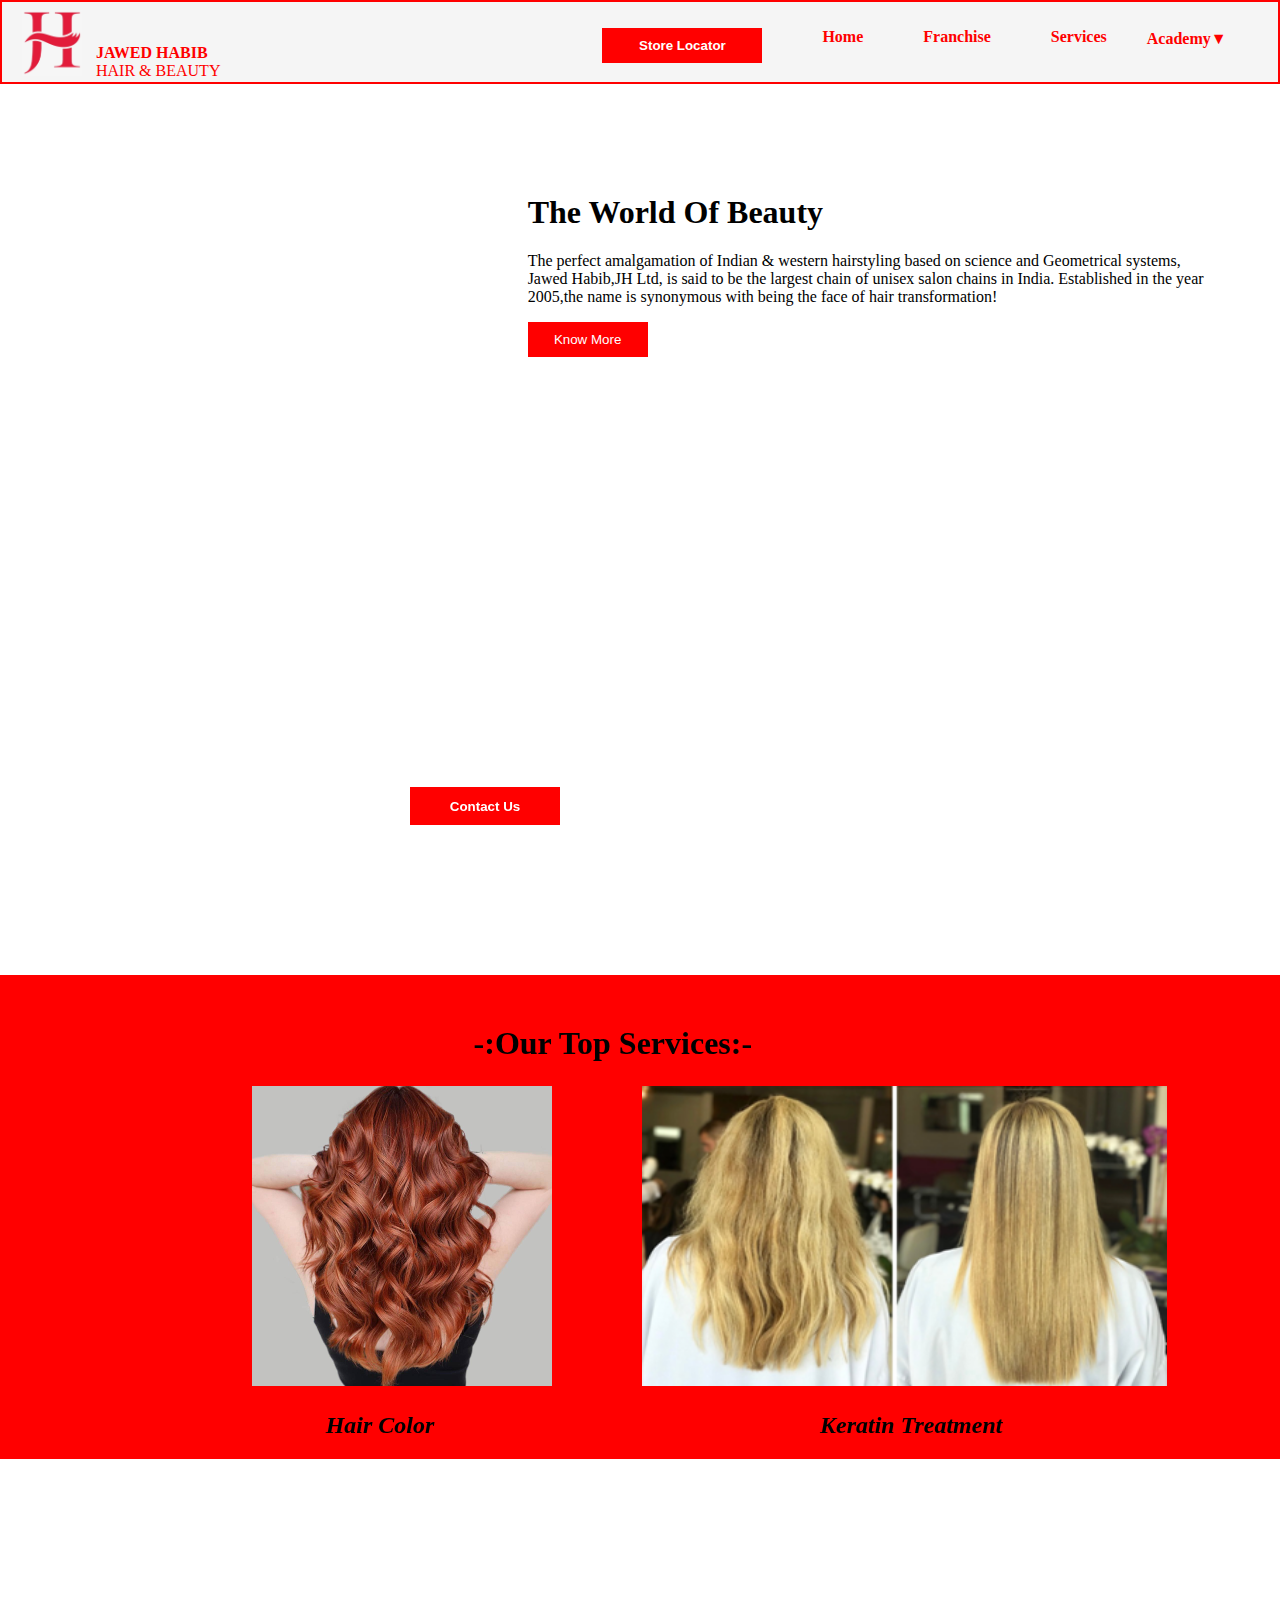
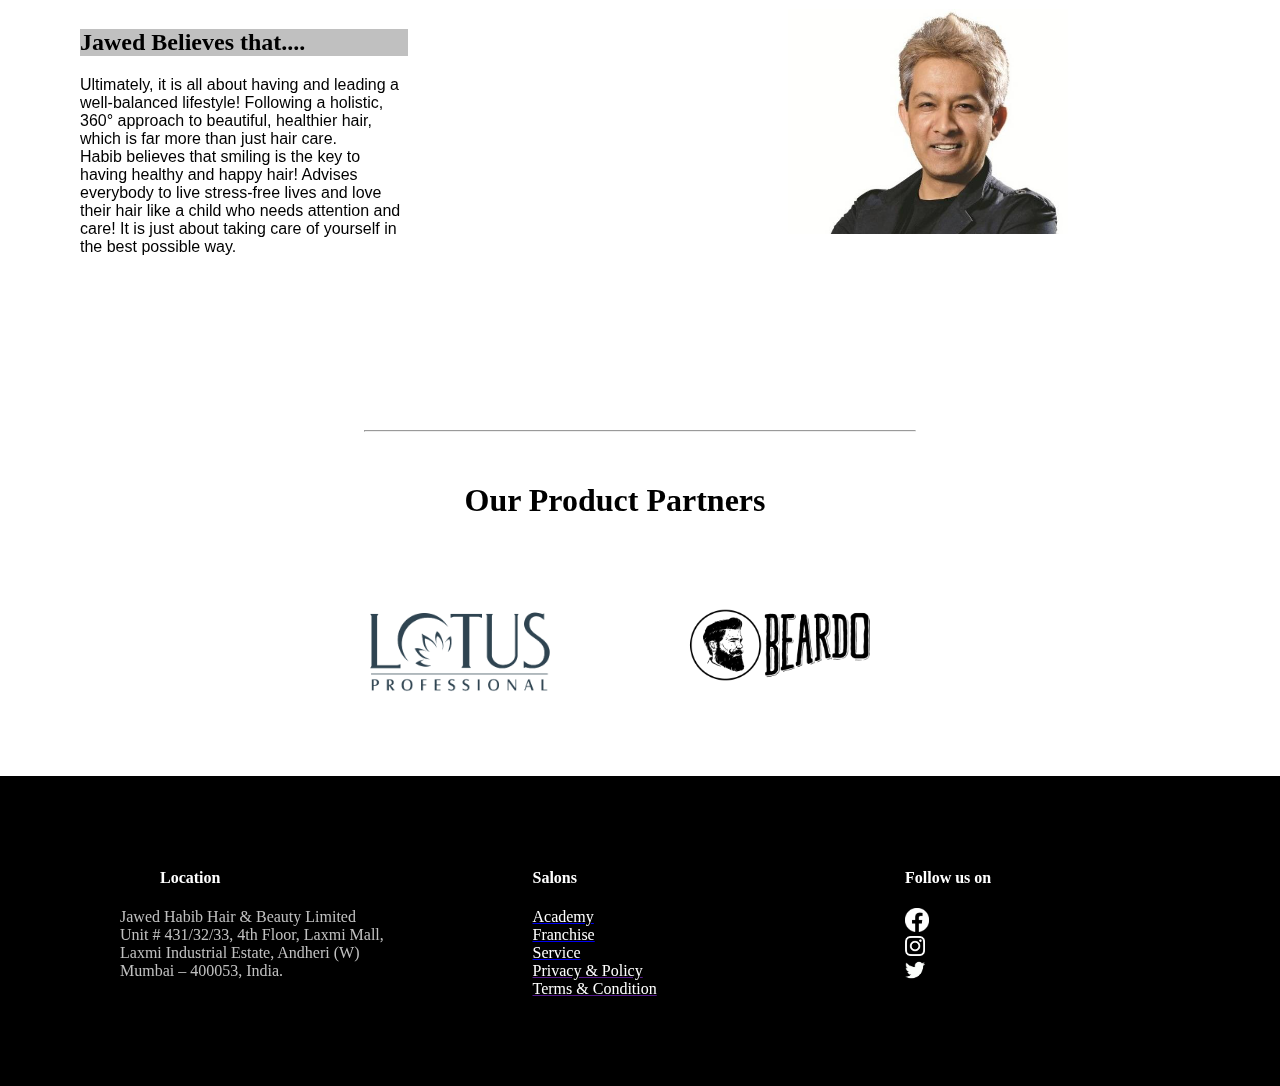
<file: index.html>
<!DOCTYPE html>
<html>
<head>
	<meta charset="utf-8">
	<meta name="viewport" content="width=device-width, initial-scale=1">
	<title></title>
	<link rel="stylesheet" type="text/css" href="style.css">
</head>
<body>
    
	<div class="box">
		<div class="left">
			<a href="index.html"><img src="3.png" width="60px"></a>
			<p><b>JAWED HABIB</b><br>HAIR & BEAUTY</p>
			
		</div>
		<div class="right">
			<ul>
			    <a href="fill.html"><li><button>Store Locator</button></li></a>
				<a href="index.html"><li>Home</li></a>
				<a href="franchise.html" target="blank"><li>Franchise</li></a>
				<a href="service.html"><li>Services</li></a>
			</ul>
		</div>
		<div class="dropdown">
			<span style="color: red; font-weight: bold;">Academy▼</span>
			<div class="drop-con">
				<p>Hair Courses</p>
				<p>Beauty Courses</p>
				<p>Makeup Courses</p>
				<p>Nail Art Courses</p>
			</div>
		</div>
    </div>
	
     
	
	<div class="file">
		<div class="leftside">
			
		</div>
		<div class="middleside">
			<h1>The World Of Beauty</h1>
			<p>The perfect amalgamation of Indian & western hairstyling based on science and Geometrical systems,<br> Jawed Habib,JH Ltd, is said to be the largest chain of unisex salon chains in India. Established in the year 2005,the name is synonymous with being the face of hair transformation!</p>
			<button>Know More</button>
		</div>
		<div class="rightside">
			
		</div>
	</div>
	<!-- video -->
	<div class="video">
		<div class="v1">
			<iframe width="520" height="320" src="https://www.youtube.com/embed/3XRF6BDtfiU?si=TXMv9rXtv6U8SPDa" title="YouTube video player" frameborder="0" allow="accelerometer; autoplay; clipboard-write; encrypted-media; gyroscope; picture-in-picture; web-share" referrerpolicy="strict-origin-when-cross-origin" allowfullscreen></iframe>
            <br>
			<a href="contact.html"><button style="cursor: pointer;">Contact Us</button></a>
		</div>
		<div class="v2"></div>
	</div>


	<div class="top">

		<div class="li1"></div>
		<div class="mi1">
			<h1>-:Our Top Services:-</h1>
			
		</div>
		<div class="ri1"></div>
	</div>
	<div class="ts">
		<div class="li2">
			<img src="11.jpg" width="300px">
			<h2>Hair Color</h2>
		</div>
		<div class="ri2">
			<img src="5.png" width="525px">
			<h2>Keratin Treatment</h2>
		</div>
	</div>
	<div class="JH">
		<div class="li3">
			<h2>Jawed Believes that....</h2>
			<p>Ultimately, it is all about having and leading a well-balanced lifestyle!
Following a holistic, 360° approach to beautiful, healthier hair, which is far more than just hair care. <br>Habib believes that smiling is the key to having healthy and happy hair! Advises everybody to live stress-free lives and love their hair like a child who needs attention and care! It is just about taking care of yourself in the best possible way.</p>
		</div>
		<div class="ri3">
			<img src="10.jpg" width="280px">
		</div>
	</div>
	<hr>
	<center><h1>Our Product Partners</h1></center>
	<div class="op">
		<div class="li4"></div>
		<div class="mi4">
			<ul>
				<li><img src="8.png" width="200px"></li>
				
			</ul>
		</div>
		<div class="ri4">
			<ul>
				<li><img src="9.png" width="200px"></li>
			</ul>
		</div>
		
	</div>
	<footer class="footer">
		<div class="f1">
			<div class="row">
				<div class="fcol">
					<h4>Location</h4>
					<p>Jawed Habib Hair & Beauty Limited <br>
 Unit # 431/32/33, 4th Floor, Laxmi Mall, Laxmi Industrial Estate, Andheri (W) Mumbai – 400053, India.</p>
				</div>
				<div class="fcol">
					<h4>Salons</h4>
					<div class="s1">
					<ul>
						<a href="academy.html"><li style="Color:white">Academy</li></a>
						<a href="franchise.html" target="blank"><li style="Color:white">Franchise</li></a>
						<a href="service.html"><li style="Color:white">Service</li></a>
						<a href=""><li style="Color:white">Privacy & Policy</li></a>
						<a href=""><li style="Color:white">Terms & Condition</li></a>
					</ul>
				</div>
				</div>
				<div class="fcol">
					<h4>Follow us on</h4>
					<div class="soc"></div>
					<ul>
				<a href="https://www.facebook.com/" target="blank"><li><img src="25.png" width="24px"></li></a>
				<a href="https://www.instagram.com/" target="blank"><li><img src="24.png" width="20px"></li></a>
				<a href="https://twitter.com/?lang=en" target="blank"><li><img src="23.png" width="20px"></li></a>
			</ul>
				</div>
			</div>
		</div>
	</footer>

</body>
</html>
</file>
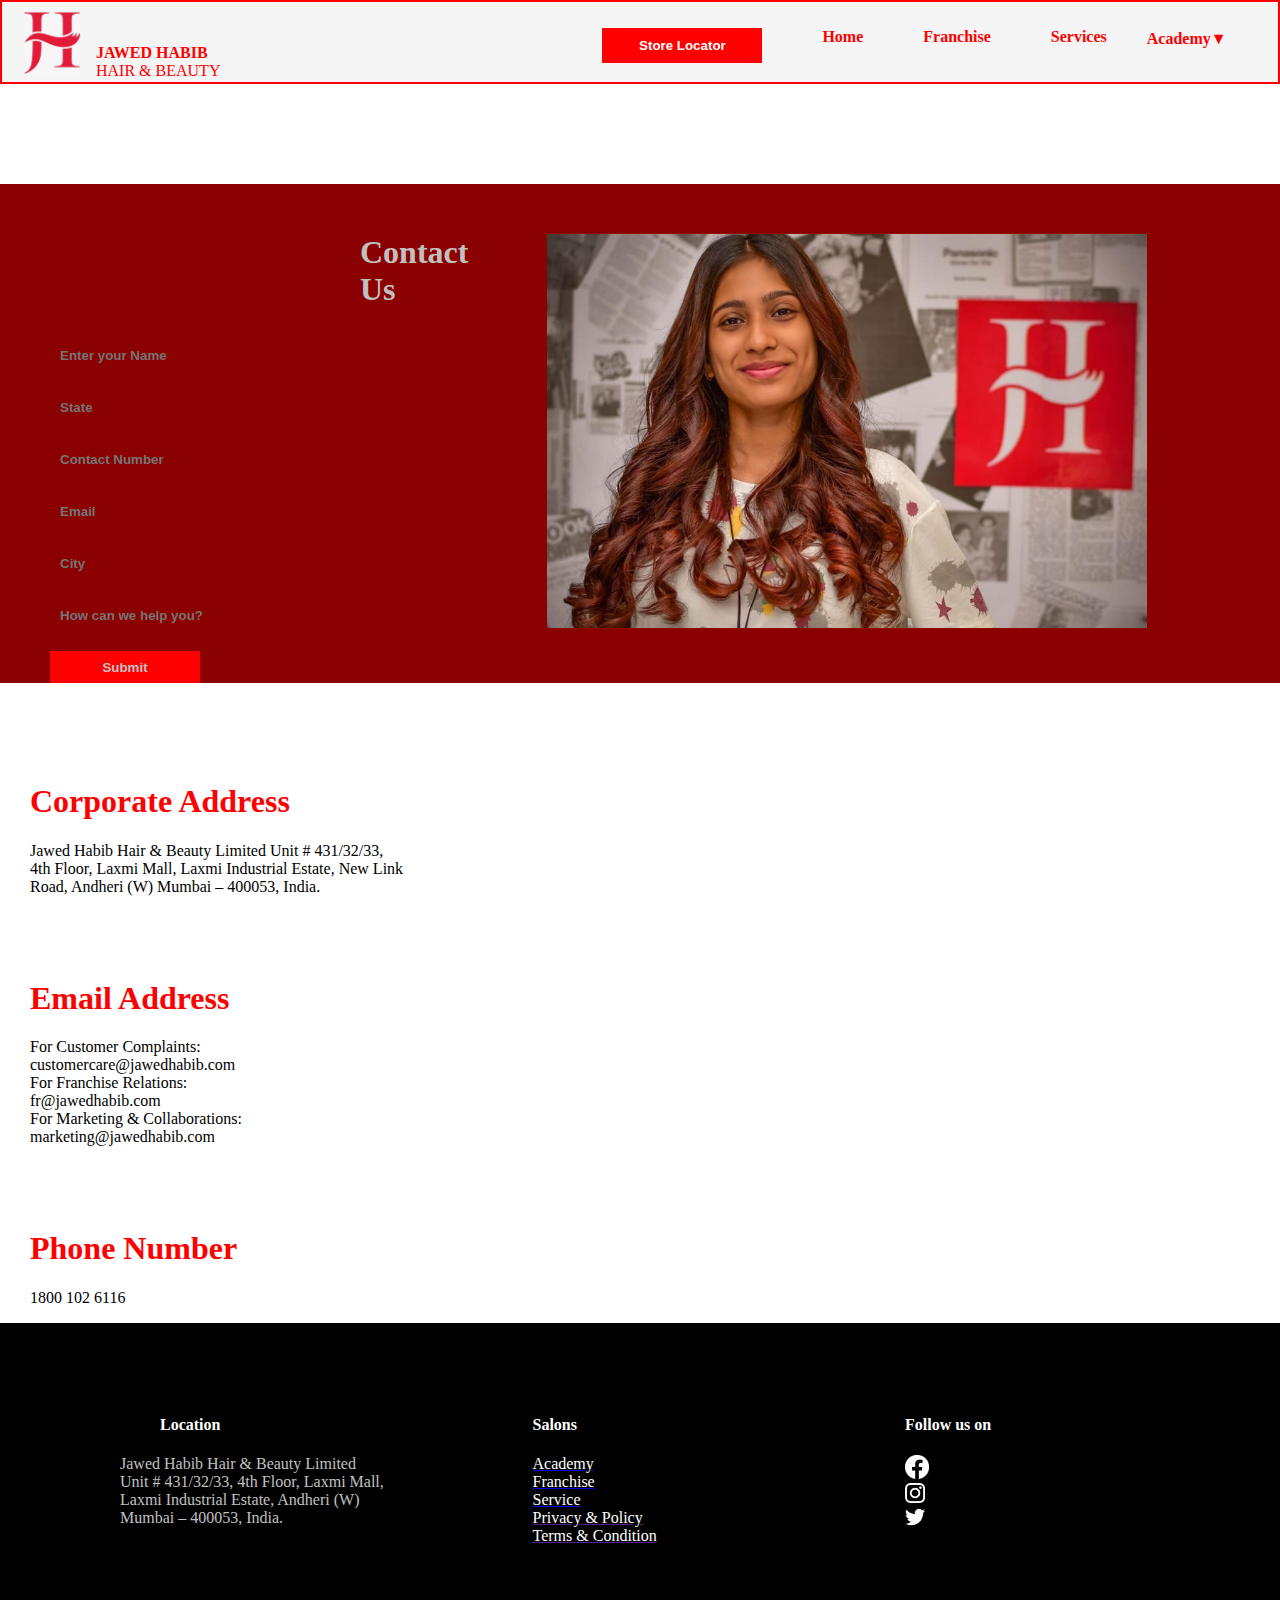
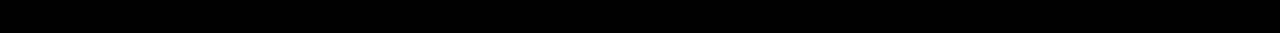
<file: contact.html>
<!DOCTYPE html>
<html>
<head>
	<meta charset="utf-8">
	<meta name="viewport" content="width=device-width, initial-scale=1">
	<title></title>
	<link rel="stylesheet" type="text/css" href="style.css">
</head>
<body>
	<!-- Navbar -->
    <nav>
	<div class="box">
		<div class="left">
			<a href="index.html"><img src="3.png" width="60px"></a>
			<p><b>JAWED HABIB</b><br>HAIR & BEAUTY</p>
			
		</div>
		<div class="right">
			<ul>
			    <a href="fill.html"><li><button>Store Locator</button></li></a>
				<a href="index.html"><li>Home</li></a>
				<a href="franchise.html" target="blank"><li>Franchise</li></a>
				<a href="service.html"><li>Services</li></a>
			</ul>
		</div>
		<div class="dropdown">
			<span style="color: red; font-weight: bold;">Academy▼</span>
			<div class="drop-con">
				<p>Hair Courses</p>
				<p>Beauty Courses</p>
				<p>Makeup Courses</p>
				<p>Nail Art Courses</p>
			</div>
		</div>
    </div>
    <div class="contact">
    <div class="c1">
    	<h1>Contact Us</h1>
    	<form class="contact-box">
    	<input type="text" placeholder="Enter your Name">
    	<br>
    	<input type="text" placeholder="State">
    	<br>
    	<input type="text" placeholder="Contact Number">
    	<br>
    	<input type="text" placeholder="Email">
    	<br>
    	<input type="text" placeholder="City">
    	<br>
    	<input type="text" placeholder="How can we help you?" style="width:480px">
    	<br>
		<input type="submit" placeholder="submit" style="background-color: red; font-weight: bold; width: 150px; cursor: pointer; padding: 4px; margin-top: 10px;"  >

    </form>       
    </div>
    <div class="c2">
    	<img src="7.jpg" width="600px">
    </div>
    </div>
    <!-- Contact Address -->
    <div class="corpo-address">
    	<div class="cd1">
    		<h1>Corporate Address</h1>
    		<p>Jawed Habib Hair & Beauty Limited
Unit # 431/32/33, 4th Floor, Laxmi Mall, Laxmi Industrial Estate, New Link Road, Andheri (W) Mumbai – 400053, India.</p>
        <br>
        <h1>Email Address</h1>
        <p>For Customer Complaints: <br>
        	customercare@jawedhabib.com 
        	<br>
           For Franchise Relations: <br>
           fr@jawedhabib.com 
           <br>
           For Marketing & Collaborations: <br>
           marketing@jawedhabib.com</p>
           <br>
           <h1>Phone Number</h1>
           <p>1800 102 6116</p>
    	</div>
    	<div class="cd2"></div>
    </div>
    <!-- Footer codes -->
	<footer class="footer">
		<div class="f1">
			<div class="row">
				<div class="fcol">
					<h4>Location</h4>
					<p>Jawed Habib Hair & Beauty Limited <br>
 Unit # 431/32/33, 4th Floor, Laxmi Mall, Laxmi Industrial Estate, Andheri (W) Mumbai – 400053, India.</p>
				</div>
				<div class="fcol">
					<h4>Salons</h4>
					<div class="s1">
					<ul>
						<a href="academy.html"><li style="Color:white">Academy</li></a>
						<a href="franchise.html" target="blank"><li style="Color:white">Franchise</li></a>
						<a href="service.html"><li style="Color:white">Service</li></a>
						<a href=""><li style="Color:white">Privacy & Policy</li></a>
						<a href=""><li style="Color:white">Terms & Condition</li></a>
					</ul>
				</div>
				</div>
				<div class="fcol">
					<h4>Follow us on</h4>
					<div class="soc"></div>
					<ul>
				<a href="https://www.facebook.com/" target="blank"><li><img src="25.png" width="24px"></li></a>
				<a href="https://www.instagram.com/" target="blank"><li><img src="24.png" width="20px"></li></a>
				<a href="https://twitter.com/?lang=en" target="blank"><li><img src="23.png" width="20px"></li></a>
			</ul>
				</div>
			</div>
		</div>
	</footer>

</body>
</html>
</file>
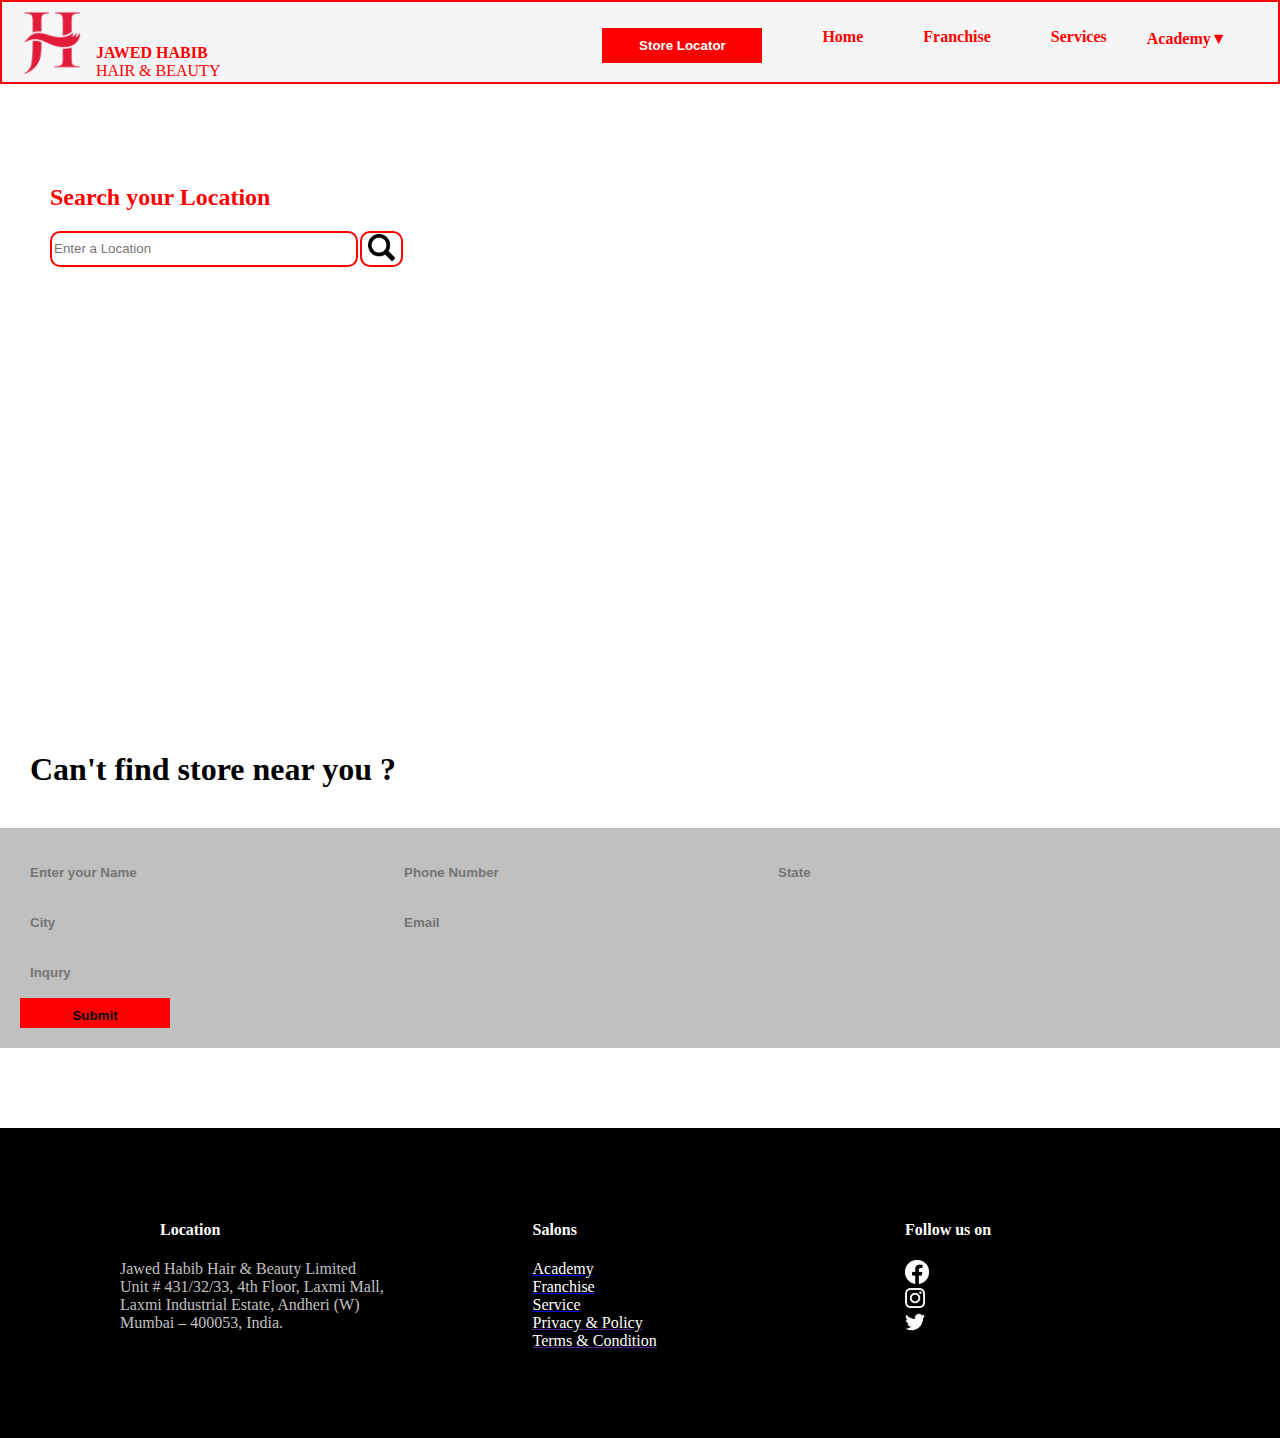
<file: fill.html>
<!DOCTYPE html>
<html>
<head>
	<meta charset="utf-8">
	<meta name="viewport" content="width=device-width, initial-scale=1">
	<title></title>
	<link rel="stylesheet" type="text/css" href="style.css">
</head>
<body>
	<div class="box">
		<div class="left">
			<a href="index.html"><img src="3.png" width="60px"></a>
			<p><b>JAWED HABIB</b><br>HAIR & BEAUTY</p>
			
		</div>
		<div class="right">
			<ul>
			    <a href="fill.html"><li><button>Store Locator</button></li></a>
				<a href="index.html"><li>Home</li></a>
				<a href="franchise.html" target="blank"><li>Franchise</li></a>
				<a href="service.html"><li>Services</li></a>
			</ul>
		</div>
		<div class="dropdown">
			<span style="color: red; font-weight: bold;">Academy▼</span>
			<div class="drop-con">
				<p>Hair Courses</p>
				<p>Beauty Courses</p>
				<p>Makeup Courses</p>
				<p>Nail Art Courses</p>
			</div>
		</div>
    </div>
      <div class="po"><h2>Search your Location</h2></div>
	<div class="ku">
		
		<div class="ku1">
			<input type="text", placeholder="Enter a Location"><button><img src="6.png" width="27px"></button>
		</div>
		<div class="ku2">
			<div class="mapouter"><div class="gmap_canvas"><iframe class="gmap_iframe" frameborder="0" scrolling="no" marginheight="0" marginwidth="0" src="https://maps.google.com/maps?width=600&amp;height=400&amp;hl=en&amp;q=Kolkata&amp;t=&amp;z=16&amp;ie=UTF8&amp;iwloc=B&amp;output=embed"></iframe><a href="https://embed-googlemap.com">embed google map</a></div><style>.mapouter{position:relative;text-align:right;width:700px;height:400px;}.gmap_canvas {overflow:hidden;background:none!important;width:700px;height:400px;}.gmap_iframe {width:700px!important;height:400px!important;}</style></div>
		</div>
	</div>
	<div class="can">
		<h1>Can't find store near you ?</h1>
	</div>
	<!-- form -->
	<form class="inq">
		<input type="text" placeholder="Enter your Name">
		<input type="text" placeholder="Phone Number">
		<input type="text" placeholder="State">
		<br>
		<input type="text" placeholder="City">
		<input type="text" placeholder="Email">
		<br>
		<input type="text" placeholder="Inqury" style="width:1000px">
		<br>
		<input type="submit" placeholder="submit" style="background-color: red; font-weight: bold; width: 150px; cursor: pointer; pad: 4px;" >
	</form>
	<!-- Footer -->
	 <footer class="footer" style="margin-top: 80px;">
		<div class="f1">
			<div class="row">
				<div class="fcol">
					<h4>Location</h4>
					<p>Jawed Habib Hair & Beauty Limited <br>
 Unit # 431/32/33, 4th Floor, Laxmi Mall, Laxmi Industrial Estate, Andheri (W) Mumbai – 400053, India.</p>
				</div>
				<div class="fcol">
					<h4>Salons</h4>
					<div class="s1">
					<ul>
						<a href="academy.html"><li style="Color:white">Academy</li></a>
						<a href="franchise.html" target="blank"><li style="Color:white">Franchise</li></a>
						<a href="service.html"><li style="Color:white">Service</li></a>
						<a href=""><li style="Color:white">Privacy & Policy</li></a>
						<a href=""><li style="Color:white">Terms & Condition</li></a>
					</ul>
				</div>
				</div>
				<div class="fcol">
					<h4>Follow us on</h4>
					<div class="soc"></div>
					<ul>
				<a href="https://www.facebook.com/" target="blank"><li><img src="25.png" width="24px"></li></a>
				<a href="https://www.instagram.com/" target="blank"><li><img src="24.png" width="20px"></li></a>
				<a href="https://twitter.com/?lang=en" target="blank"><li><img src="23.png" width="20px"></li></a>
			</ul>
				</div>
			</div>
		</div>
	</footer>

</body>
</html>
</file>
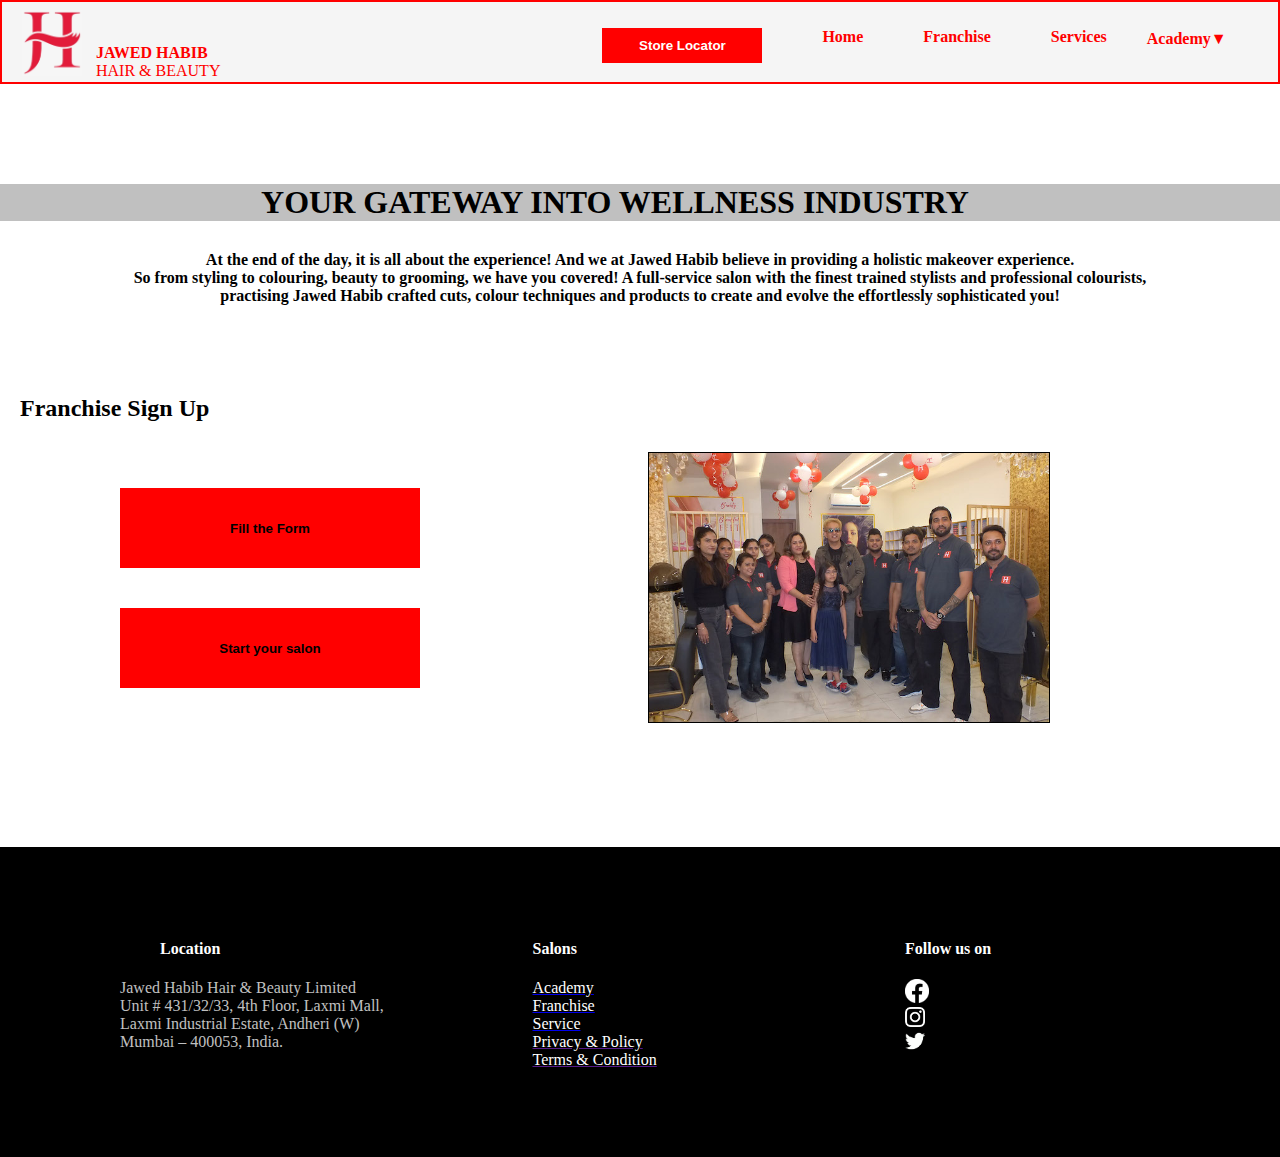
<file: franchise.html>
<!DOCTYPE html>
<html>
<head>
	<meta charset="utf-8">
	<meta name="viewport" content="width=device-width, initial-scale=1">
	<title></title>
	<link rel="stylesheet" type="text/css" href="style.css">
</head>
<body>
	<div class="box">
		<div class="left">
			<a href="index.html"><img src="3.png" width="60px"></a>
			<p><b>JAWED HABIB</b><br>HAIR & BEAUTY</p>
			
		</div>
		<div class="right">
			<ul>
			    <a href="fill.html"><li><button>Store Locator</button></li></a>
				<a href="index.html"><li>Home</li></a>
				<a href="franchise.html" target="blank"><li>Franchise</li></a>
				<a href="service.html"><li>Services</li></a>
			</ul>
		</div>
		<div class="dropdown">
			<span style="color: red; font-weight: bold;">Academy▼</span>
			<div class="drop-con">
				<p>Hair Courses</p>
				<p>Beauty Courses</p>
				<p>Makeup Courses</p>
				<p>Nail Art Courses</p>
			</div>
		</div>
    </div>
	
<div class="ms">
<center><h1>YOUR GATEWAY INTO WELLNESS INDUSTRY</h1>
<p>At the end of the day, it is all about the experience! And we at Jawed Habib believe in providing a holistic makeover experience.<br> So from styling to colouring, beauty to grooming, we have you covered! A full-service salon with the finest trained stylists and professional colourists, <br>practising Jawed Habib crafted cuts, colour techniques and products to create and evolve the effortlessly sophisticated you!</p></center>
</div>
<div class="fs">
	<h2>Franchise Sign Up</h2>
</div>
<div class="fra">
	<div class="fra1">
		<ul>
			<a href="fill.html"><li><button>Fill the Form</button></li></a>
			<li><button>Start your salon</button></li>
		</ul>
	</div>
	<div class="fra2">
		<img src="15.jpg" width="400px">
	</div>
</div>
<footer class="footer" style="margin-top: 120px;">
		<div class="f1">
			<div class="row">
				<div class="fcol">
					<h4>Location</h4>
					<p>Jawed Habib Hair & Beauty Limited <br>
 Unit # 431/32/33, 4th Floor, Laxmi Mall, Laxmi Industrial Estate, Andheri (W) Mumbai – 400053, India.</p>
				</div>
				<div class="fcol">
					<h4>Salons</h4>
					<div class="s1">
					<ul>
						<a href="academy.html"><li style="Color:white">Academy</li></a>
						<a href="franchise.html" target="blank"><li style="Color:white">Franchise</li></a>
						<a href="service.html"><li style="Color:white">Service</li></a>
						<a href=""><li style="Color:white">Privacy & Policy</li></a>
						<a href=""><li style="Color:white">Terms & Condition</li></a>
					</ul>
				</div>
				</div>
				<div class="fcol">
					<h4>Follow us on</h4>
					<div class="soc"></div>
					<ul>
				<a href="https://www.facebook.com/" target="blank"><li><img src="25.png" width="24px"></li></a>
				<a href="https://www.instagram.com/" target="blank"><li><img src="24.png" width="20px"></li></a>
				<a href="https://twitter.com/?lang=en" target="blank"><li><img src="23.png" width="20px"></li></a>
			</ul>
				</div>
			</div>
		</div>
	</footer>

</body>
</html>
</file>
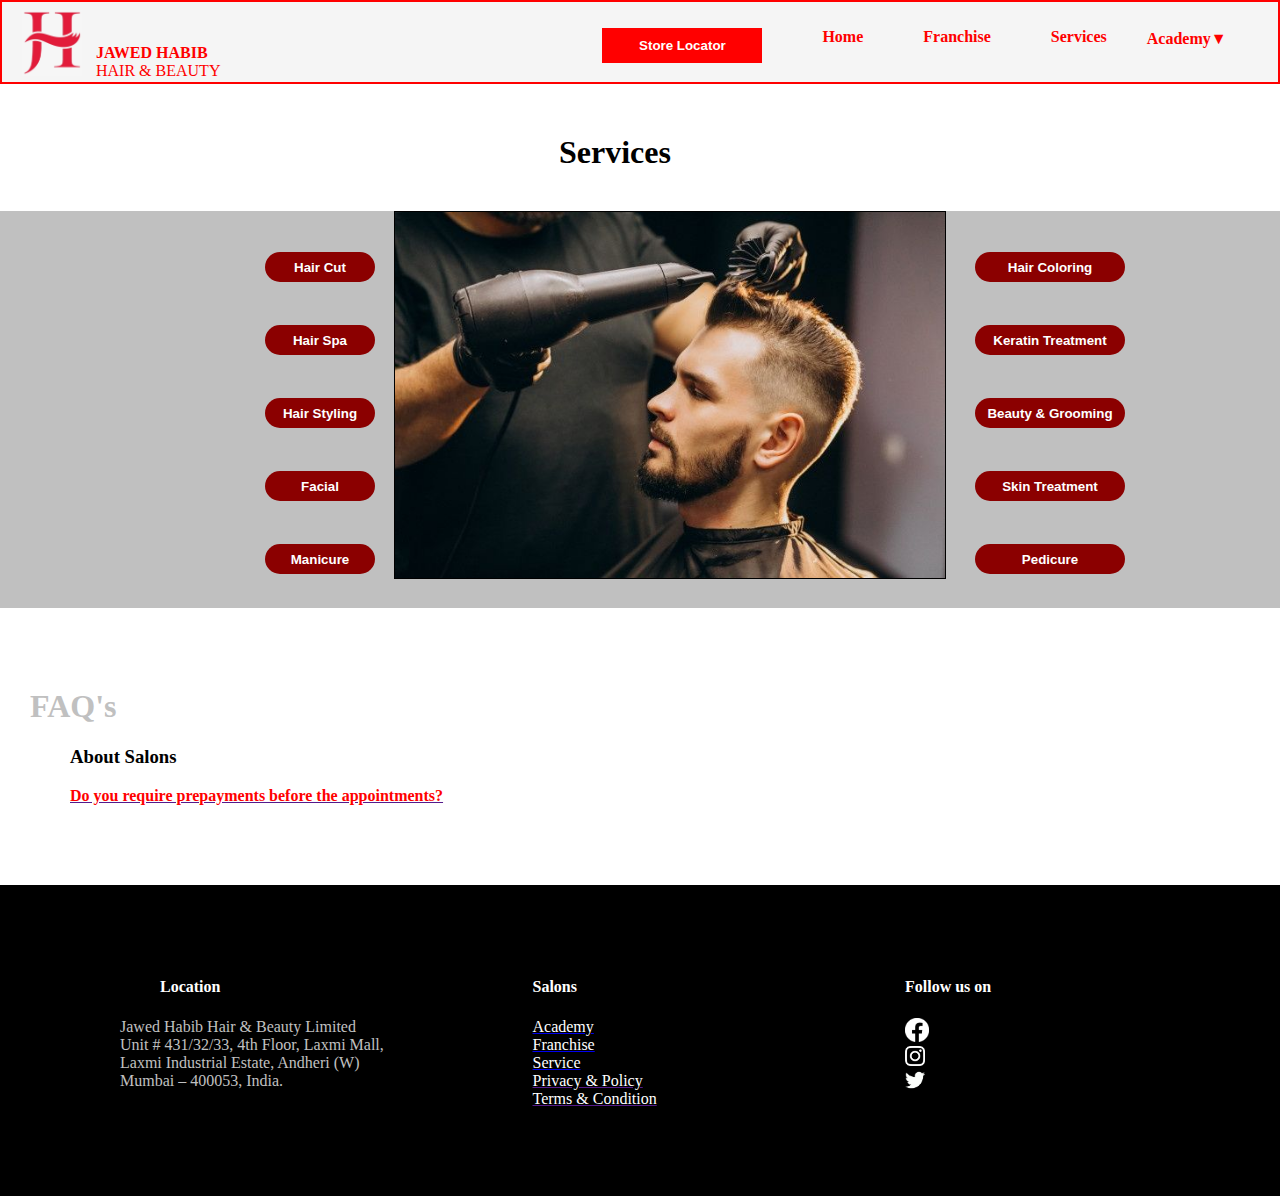
<file: service.html>
<!DOCTYPE html>
<html>
<head>
	<meta charset="utf-8">
	<meta name="viewport" content="width=device-width, initial-scale=1">
	<title></title>
	<link rel="stylesheet" type="text/css" href="style.css">
</head>
<body>
<div class="box">
		<div class="left">
			<a href="index.html"><img src="3.png" width="60px"></a>
			<p><b>JAWED HABIB</b><br>HAIR & BEAUTY</p>
			
		</div>
		<div class="right">
			<ul>
			    <a href="fill.html"><li><button>Store Locator</button></li></a>
				<a href="index.html"><li>Home</li></a>
				<a href="franchise.html" target="blank"><li>Franchise</li></a>
				<a href="service.html"><li>Services</li></a>
			</ul>
		</div>
		<div class="dropdown">
			<span style="color: red; font-weight: bold;">Academy▼</span>
			<div class="drop-con">
				<p>Hair Courses</p>
				<p>Beauty Courses</p>
				<p>Makeup Courses</p>
				<p>Nail Art Courses</p>
			</div>
		</div>
    </div>
	
     <center><h1>Services</h1></center>
     <div class="sr">
     	<div class="sr1">
     		<ul>
     			<li><button>Hair Cut</button></li>
     			<li><button>Hair Spa</button></li>
     			<li><button>Hair Styling</button></li>
     			<li><button>Facial</button></li>
     			<li><button>Manicure</button></li>
     		</ul>
     	</div>
     	<div class="sr2">
     		<img src="12.jpg" width="550px">

     	</div>
     	<div class="sr3">
     		<ul>
     			<li><button>Hair Coloring</button></li>
     			<li><button>Keratin Treatment</button></li>
     			<li><button>Beauty & Grooming</button></li>
     			<li><button>Skin Treatment</button></li>
     			<li><button>Pedicure</button></li>
     		</ul>
     	</div>
     </div>
     <div class="fq">
     	<div class="fq1">
     		<h1>FAQ's</h1>
     		<h3>About Salons</h3>
     		<ul>
     			<a href=""><li>Do you require prepayments before the appointments?</li></a>
     			<li></li>
     		</ul>
     	</div>
     	<div class="fq2"></div>
     </div>
     <footer class="footer" style="margin-top: 80px;">
		<div class="f1">
			<div class="row">
				<div class="fcol">
					<h4>Location</h4>
					<p>Jawed Habib Hair & Beauty Limited <br>
 Unit # 431/32/33, 4th Floor, Laxmi Mall, Laxmi Industrial Estate, Andheri (W) Mumbai – 400053, India.</p>
				</div>
				<div class="fcol">
					<h4>Salons</h4>
					<div class="s1">
					<ul>
						<a href="academy.html"><li style="Color:white">Academy</li></a>
						<a href="franchise.html" target="blank"><li style="Color:white">Franchise</li></a>
						<a href="service.html"><li style="Color:white">Service</li></a>
						<a href=""><li style="Color:white">Privacy & Policy</li></a>
						<a href=""><li style="Color:white">Terms & Condition</li></a>
					</ul>
				</div>
				</div>
				<div class="fcol">
					<h4>Follow us on</h4>
					<div class="soc"></div>
					<ul>
				<a href="https://www.facebook.com/" target="blank"><li><img src="25.png" width="24px"></li></a>
				<a href="https://www.instagram.com/" target="blank"><li><img src="24.png" width="20px"></li></a>
				<a href="https://twitter.com/?lang=en" target="blank"><li><img src="23.png" width="20px"></li></a>
			</ul>
				</div>
			</div>
		</div>
	</footer>
</body>
</html>
</file>
<file: style.css>
body{
	margin: 0;
}
/*Nav bar css*/
.box {
	height: 80px;
	background-color: whitesmoke;
	display: flex;
	border: 2px solid red;
}
.left  {
	width: 40%;	
	height: 75px;
}
.left img {
	padding-left: 20px;
	margin-top: 8px;
}
.left p {
	color: red;
	display: inline-block;
	margin:10px;
}
@media (max-width:900px) {
	.left p {
		display: none;
	}
}

}
.right {
	width: 55%;	
	height: 75px;
}
.right ul li {
	display: inline-block;
	float: left;
	padding: 10px 10px;
	color: red;
	font-weight: bold;
	margin-left: 40px;
	cursor: pointer;
}
.right button {
	color: white;
	background-color: red;
	height: 35px;
	width: 160px;
	cursor: pointer;
	font-weight: bold;
	border: none;

}

@media (max-width:600px) {
	.right button {
		display: none;
	}
}
.right ul li :hover {
	background-color: black;
}
.dropdown {
	position: relative;
    display: inline-block;
    width: 5%;
    margin-left: 15px;
    padding: 28px 15px;
    cursor: pointer;
}
.drop-con {
	display: none;
	position: absolute;
	background-color: silver;
	min-width: 138px;
	box-shadow: ;
	padding: 12px 16px;
	z-index: 1;
}
.drop-con p {
	margin-left: 10px;
	padding: 8px;
	font-weight: bold;
}
.dropdown:hover .drop-con {
	display: block;
}
/*Next para css*/

.file {
	display: flex;
	margin-top: 60px;

}

.leftside {
	width: 70%;
	
}

}
.middleside {
	width: 30%;

}
.middleside h1 {
	color: black;
	
}
.middleside p {
	font-family: cursive;
}
.middleside button {
	color: white;
	height: 35px;
	background-color:red;
	width: 120px;
	cursor: pointer;
	border: none;
}
.middleside button :hover {
	background-color: silver;
}
 
.rightside {
	width: 10%;
}
/*Our top service css(index.html)*/
.top {
	display: flex;
	margin-top: 150px;
	background-color: red;
}
.li1 {
	width: 37%;
}
.mi1 {
	width: 40%;
}
.mi1 h1 {
	color: black;
}
.ri1 {
width: 23%;
}
.ts {
	display: flex;
	background-color: red;
}
.li2 {
	width: 50%;
}
.li2 img {
	margin-left: 250px;
	border: 2px solid red;
}
.li2 h2 {
	
	text-align: center;
	font-style: italic;
	margin-left: 120px;
}

.ri2 {
	width: 50%;
}
.ri2 img {
	border: 2px solid red;
}
.ri2 h2 {
	padding-left: 180px;
	font-style: italic;
}
/*the jh message(index.)*/
.JH {
	display: flex;
	margin-top: 150px;
	padding-bottom: 150px;
}
.li3 {
	width: 40%;
	margin-left: 80px;
	
}
.li3 h2 {
	background-color: silver;
}
.li3 p {
	font-family: sans-serif;
}
.ri3 {
	width: 60%;
	margin-left: 380px;
}
hr {
	width: 550px;
}
h1 {
	padding-right: 50px;
	margin-top: 50px;
	
}
.op {
	display: flex;
}
.li4 {
	width: 25%;
}
.mi4 {
	width: 25%;
}
.mi4 ul li {
	display: inline-block;
}
.ri4 {
	width: 50%;
}
.ri4 ul li{
	display: inline-block;
	margin-top: 40px;
	margin-right: 40px;
}
/*service page css*/
.hh {
	background-color: indianred;
}
.sr {
	display: flex;
	margin-top: 40px;
	background-color: silver;
}
.sr1 {
	width: 30%;
}
.sr1 ul li {
	display: list-item;
	list-style: none;
	padding: 25px;
	margin-left: 200px;
	padding-bottom: 18px;
}
.sr1 button {
	color: white;
	width: 110px;
	background-color: darkred;
	border: 0;
	height: 30px;
	cursor: context-menu;
	font-weight: bold;
	border-radius: 20px;

}
.sr2 {
width: 20%;
margin-left: 10px;
}
.sr2 img {
	border: 1px solid black;
}
.sr3 {
	width: 50 %;
	margin-left: 260px;
}
.sr3 ul li {
	display: list-item;
	list-style: none;
	padding: 25px;
	padding-bottom: 18px;
}
.sr3 button {
	color: white;
	width: 150px;
	background-color: darkred;
	border: 0;
	height: 30px;
	cursor: context-menu;
	font-weight: bold;
	border-radius: 20px;
}
.ms {
	margin-top: 100px;
}
.ms h1 {
	background-color: silver;
}
.ms p {
	font-weight: bold;
	margin-top: 30px;
}
.fs {
	margin-top: 90px;
	margin-left: 20px;
}
.fra {
	display: flex;
	margin-top: 30px;
	margin-left: 20px;
}
.fra1 {
	width: 40%;
	margin-left: 40px;

}
.fra1 ul li {
	padding: 20px;
	list-style: none;
}
.fra1 button {
	height: 80px;
	background-color:red;
	width: 300px;
	border: none;
	color: black;
	font-weight: bold;
}

.fra2 {
	width: 60%;
}
.fra2 img {
	margin-left: 100px;
	border: 1px solid black;
}
.fq {
	margin-top: 80px;
}
.fq1 {
	width: 70%;
	margin-left: 30px;
	color: silver;
}
.fq1 h3 {
	color: black;
	margin-left: 40px;
}
.fq1 ul li {
	list-style: none;
	color: red;
	font-weight: bold;
}
.fq2 {
	width: 30%;
}
.fo {
	display: flex;
	margin-top: 80px;
}
.fo1 {
	width: 20%;
	display: inline-block;
	margin-left: 200px;
}
.fo2 {
	width: 40%;
	margin-right: 700px;
	margin-top: 12px;
}
.fo2 ul li {
	list-style: none;
	display: inline-block;
}
.fo3 {
	width: 40%;

}
/*footer CSS*/
.f1 {
	max-width: 1170px;
	margin: auto;
}
h4 {
	color: white;
}
.fcol p {
	color: silver;
}
ul {
	list-style: none;
	color: silver;
	justify-content: space-evenly;
}
.row {
	display: flex;
	flex-wrap: wrap;
}

.footer {
	background-color: black;
	padding: 72px 0;

}
.fcol {
	width: 25%;
	padding: 0 15px;
	margin-left: 50px;

}
.fcol h4 {
	margin-left: 40px;
}
.s1 {
	color: white;
	text-decoration: none;
}
.po {
	margin-top: 100px;
	margin-left: 50px;
}
.po h2 {
	color: red;
}
.ku {
	display: flex;
	margin-top: 8px;
	margin-left: 40px;
}
.ku1 {
	width: 40%;
	margin-left: 10px;

}
.ku1 h2 {
	color: red;
}
.ku1 input {
	height: 30px;
	width: 300px;
	float: left;
	border: 2px solid red;
	border-radius: 10px;
	color: black;
}
.ku1 button {
	border-radius: 10px;
	color: white;
	margin-left: 2px;
	background-color: white;
	border: 2px solid red;
}
.ku2 {
	width: 60%;
}
.can {
	margin-top: 120px;
	margin-left: 30px;
}
.can h1 {
	color: black;
}
.video {
	margin-top: 100px;
	display: flex;
}
.v1 {
	width: 70%;
	margin-left: 40px;
}
.v1 button {
	height: 38px;
	width: 150px;
	background-color: red;
	margin-left: 370px;
	margin-top: 6px;
	border: none;
	color: white;
	font-weight: bold;
}
.v2 {
	width: 30%;
}
.inq {
	margin-top: 40px;
	padding: 20px 20px;
	background-color: silver;
}
.inq input {
	width: 350px;
	height: 30px;
	padding: 10px;
	border: 0;
	background-color: silver;
	font-weight: bold;
}
/*Contact page css*/
.contact {
	margin-top: 100px;
	display: flex;
	background-color: darkred;
}
.c1 {
	width: 40%;
}
.c1 h1 {
	margin-left: 360px;
	color: silver;
}
.c2 {
	width: 60%;
}
.c2 img {
	padding: 35px;
	margin-top: 15px;
}
.contact-box {
	
}
.contact-box input {
	width: 400px;
	height: 32px;
	border: 0;
	padding: 10px;
	margin-left: 50px;
	background-color: darkred;
	color: silver;
	font-weight: bold;
}
.corpo-address {
	display: flex;
	margin-top: 50px;
	margin-left: 30px;
}
.cd1 h1 {
	color: red;
}
.cd1 p {
	font-family: serif ;
}
.cd1 {
	width: 30%;
}
.cd2 {
	width: 70%;
}
</file>
